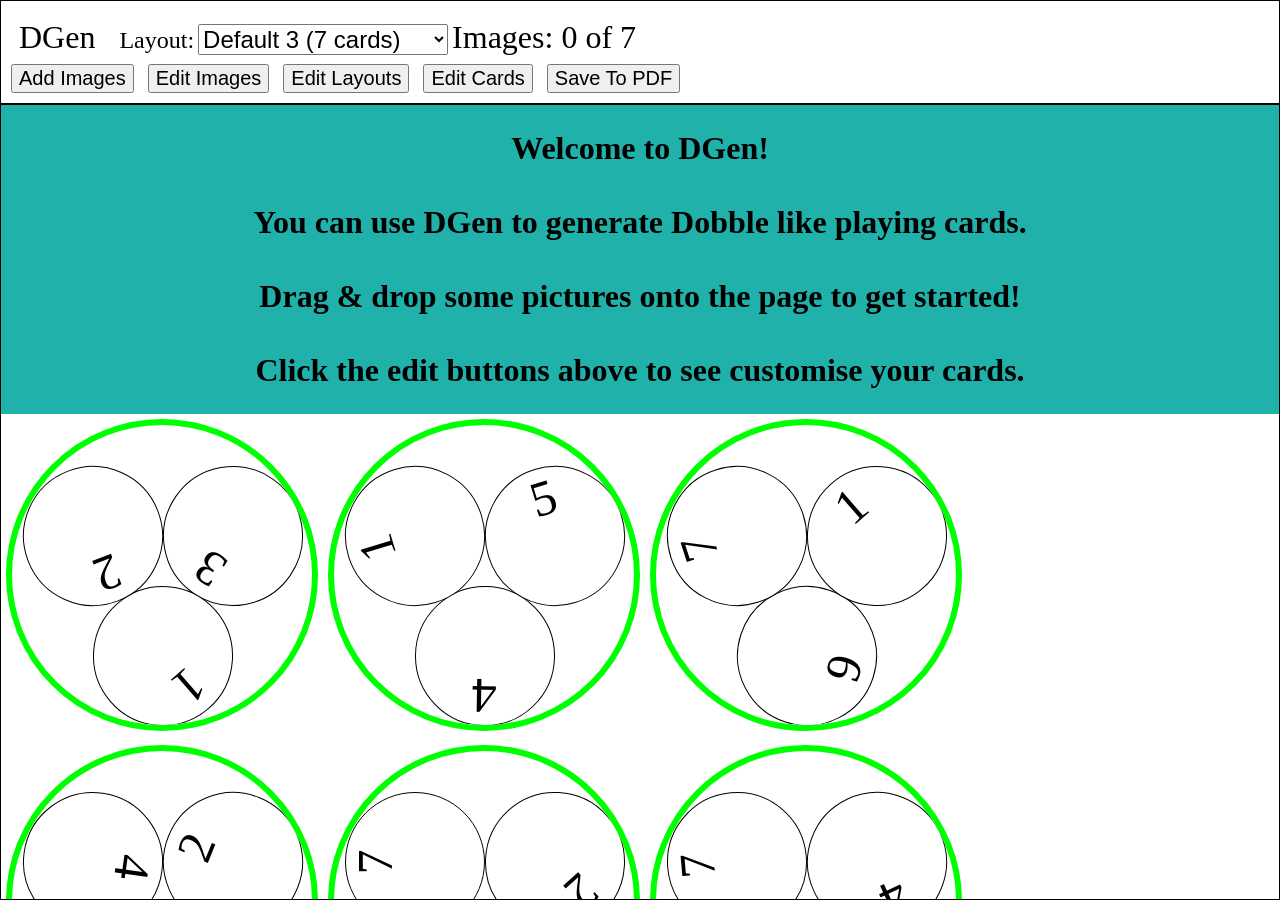
<file: docs/index.html>
<!DOCTYPE html>
<html>
  <head>
    <title>DGen</title>
    <link rel="stylesheet" href="https://use.fontawesome.com/releases/v5.0.12/css/all.css" integrity="sha384-G0fIWCsCzJIMAVNQPfjH08cyYaUtMwjJwqiRKxxE/rx96Uroj1BtIQ6MLJuheaO9" crossorigin="anonymous">
    <link rel="stylesheet" type="text/css" href="css/site.css">
    <script src="https://code.jquery.com/jquery-3.7.1.slim.min.js" integrity="sha256-kmHvs0B+OpCW5GVHUNjv9rOmY0IvSIRcf7zGUDTDQM8=" crossorigin="anonymous"></script>
    <script type="text/javascript" src="js/settings.js"></script>
    <script type="text/javascript" src="js/site.js"></script>
  </head>
  <body>
    <div id="box_container">
      <div id="top">
        <span class="title">DGen</span>

        <label for="layout_input">Layout:</label>
        <select id="layout_input"></select>

        <span id="image_count">
          Images: <span class="added">?</span> of <span class="required">?</span>
        </span>

        <br/>

        <button id="add_images">Add Images</button>
        <input id="image_input" type="file" multiple>

        <button id="edit_images">Edit Images</button>
        <button id="edit_layouts">Edit Layouts</button>
        <button id="edit_card_settings">Edit Cards</button>

        <!-- <button id="import_export">Import/Export</button> -->

        <button id="show_print">Save To PDF</button>

      </div>

      <div id="main">
        <div id="no_images">
          Welcome to DGen!
          <br/>
          <br/>
          You can use DGen to generate Dobble like playing cards.
          <br/>
          <br/>
          Drag &amp; drop some pictures onto the page to get started!
          <br/>
          <br/>
          Click the edit buttons above to see customise your cards.
        </div>

        <div id="cards"></div>
      </div>
    </div>


    <div id="images_overlay" class="overlay">
      <span class="buttons big_button close_overlay">
        <i class="far fa-times-circle"></i>
      </span>
      <h1>Images</h1>
      <div id="images"></div>
    </div>

    <div id="edit_image_overlay" class="overlay">
      <span class="settings_container">
        Image Zoom: <span class="zoom_caption"></span>x
        <br/>
        <input type="range" min="0.1" max="5" step="0.01" class="zoom_input">
        <br/>
        <br/>
        Background colour: <input type="color" class="background_color">
        <br/>
        <br/>
        <button class="apply">Save Changes</button>
        <br/>
        <br/>
        <button class="cancel">Cancel Changes</button>
      </span>
      <span class="edit_image"></span>
    </div>


    <div id="layouts_overlay" class="overlay">
      <span class="buttons big_button close_overlay">
        <i class="far fa-times-circle"></i>
      </span>
      <h1>Layouts</h1>
      <div id="layouts"></div>
    </div>

    <div id="edit_layout_overlay" class="overlay">
      <span class="settings_container">
        Name: <input type="text" class="name"/>
        <br/>
        <br/>
        Zoom:<br/>
        <span class="zoom_container"></span>
        <br/>
        <br/>
        <button class="apply">Save Changes</button>
        <br/>
        <br/>
        <button class="cancel">Cancel Changes</button>
      </span>
      <span class="edit_layout"></span>
    </div>


    <div id="card_settings_overlay" class="overlay">
      <span class="buttons big_button close_overlay">
        <i class="far fa-times-circle"></i>
      </span>
      <h1>Cards Settings</h1>
      <span class="settings_container">
        <input type="number" id="card_radius" min="100" max="1000" step="25">
        <label for="card_radius">Card Radius</label>
        <br/>

        <input type="number" id="card_border_thickness" min="1" max="20">
        <label for="card_border_thickness">Border Thickness</label>
        <br/>

        <input type="color" id="card_border_color">
        <label for="card_border_color">Border Colour</label>
        <br/>

        <input type="color" id="card_background_color">
        <label for="card_background_color">Background Colour</label>
      </span>
    </div>


    <div id="import_export_overlay" class="overlay">
      <span class="buttons big_button close_overlay">
        <i class="far fa-times-circle"></i>
      </span>
      <h1>Import / Export</h1>
      <span class="settings_container">
        <textarea id="import_export_text"></textarea>
        <button id="import_button">Import</button>

        <ol>
          <li>Copy the text from the box above</li>
          <li>Email it to yourself</li>
          <li>Paste the text into the box above</li>
          <li>Click the 'Import' button</li>
        </ol>
      </span>
    </div>


    <div id="print_overlay" class="overlay">
      <span class="buttons big_button close_overlay">
        <i class="far fa-times-circle"></i>
      </span>
      <h1>Saving to PDF</h1>
      <span class="print_instructions">
        To save the cards as a PDF (so you can e.g. email them to someone), you can:
        <ol>
          <li>Make sure you are using the <b>Chrome</b> browser<sup>*</sup>!</li>
          <li>Click the print button below</li>
          <li>The print dialog should popup</li>
          <li>
            Check the "Destination" on the left says "Save as PDF"
            <ul><li>If not, click "Change" and select "ave as PDF"</li></ul>
          </li>
          <li>Click "Save"</li>
          <li>Choose where you want to save your PDF & what to call it</li>
          <li>Click "Save" again</li>
          <li>You should now have a PDF saved - enjoy playing your new game!</li>
        </ol>

        <button id="print">Print</button>

        <span class="notes">
          <sup>*</sup>This may work in other browsers but I haven't tested them - good luck!
        </span>
      </span>
    </div>


    <div id="drag_overlay" class="overlay">
      Drop images here to add them to the available images!
    </div>
  </body>
</html>
</file>
<file: docs/css/site.css>
/************************\
* Buttons
\************************/

.buttons {
  position: absolute;
  top: 5px;
  right: 5px;
}

.button, .big_button {
  color: white;
  cursor: pointer;

  text-shadow:
    -1px -1px 1px black,
     0px -1px 1px black,
     1px -1px 1px black,
     1px  0px 1px black,
     1px  1px 1px black,
     0px  1px 1px black,
    -1px  1px 1px black,
    -1px  0px 1px black;
}

.button:hover, .big_button:hover {
  color: lightseagreen;
}

.button {
  font-size: 20px;
}

.big_button {
  font-size: 40px;
}


/************************\
* All Images
\************************/

.image {
  height: 100%;
  width: 100%;
  display: block;
  border-radius: 100%;
  overflow: hidden;
  position: relative;
  -webkit-print-color-adjust: exact;
}

.zoom {
  position: absolute;
}

.placeholder {
  border: 1px solid black;
  color: black;
  background-color: white;
}

.placeholder .zoom {
  text-align: center;
  font-size: 50px;
  width: 100%;
  height: 100%;
}


/************************\
* All Cards
\************************/

.card {
  height: 100%;
  width: 100%;
  display: inline-block;
  border-radius: 100%;
  overflow: hidden;
  position: relative;
  margin: 5px;
}


/************************\
* Main Page
\************************/

#box_container {
  display: flex;
  flex-flow: column;

  position: absolute;
  top: 0px;
  bottom: 0px;
  left: 0px;
  right: 0px;

}

#top {
  flex: 0 1 auto;
  border: 1px solid black;
  padding: 10px;
}

#top .title {
  font-size: 32px;
  padding: 8px;
  display: inline-block;
  padding-right: 20px;
}

#top button {
  font-size: 20px;
  margin-right: 10px;
}

#top label {
  font-size: 24px;
}

#layout_input {
  font-size: 24px;
  width: 250px;
}

#image_input {
  display: none;
}

#no_images {
  display: none;
  padding: 25px;
  font-size: 32px;
  text-align: center;
  font-weight: bold;
  background-color: lightseagreen;
}

#main {
  flex: 1 1 auto;
  border: 1px solid black;
  overflow: scroll;
}

#image_count {
  font-size: 32px;
}


/************************\
* Overlays
\************************/

.overlay {
  display: none;
  position: absolute;
  top: 0;
  bottom: 0;
  left: 0;
  right: 0;
  background-color: rgba(0, 0, 0, 0.8);
  color: white;
}

.overlay h1 {
  text-align: center;
}

.settings_container {
  display: inline-block;
  font-size: 30px;
  float: left;
  padding: 10px;
  border: 1px solid white;
  margin: 70px 10px;
  border-radius: 20px;
  text-align: center;
}

.settings_container button {
  font-size: 30px;
}

.zoom_input {
  width: 200px;
}

.zoom_caption {
  width: 52px;
  display: inline-block;
  text-align: left;
}


/************************\
* Image Overlay
\************************/

#images {
  overflow: scroll;
  position: absolute;
  bottom: 0px;
  top: 65px;
}

#images .image_container {
  height: 200px;
  width: 200px;
  padding: 5px;
  position: relative;
  display: inline-block;
  border: 1px solid white;
  border-radius: 15px;
  margin-bottom: 5px;
}

#images .image_container .image {
  border: 1px solid black;
  cursor: pointer;
}


/************************\
* Edit Image Overlay
\************************/

#edit_image_overlay .edit_image {
  display: inline-block;
  height: 500px;
  width: 500px;
  margin-top: 25px;
}

#edit_image_overlay .edit_image .image .zoom {
  cursor: all-scroll;
}


/************************\
* Layout Overlay
\************************/

#layouts {
  overflow: scroll;
  position: absolute;
  bottom: 0px;
  top: 65px;
}

#layouts .card_container {
  width: 200px;
  height: 200px;
  padding: 5px;
  position: relative;
  display: inline-block;
  border: 1px solid white;
  padding-bottom: 35px;
  border-radius: 15px;
  margin: 2px;
  padding-right: 14px;
}

#layouts .card_container .name {
  max-width: 100%;
  overflow: hidden;
  display: inline-block;
  white-space: nowrap;
}

#layouts .card_container .card {
  width: 100%;
  height: 100%;
  background-color: white;
  border: 1px solid black;
}


/************************\
* Edit Layout Overlay
\************************/

#edit_layout_overlay .edit_layout {
  display: inline-block;
  margin: auto;
  height: 500px;
  width: 500px;
  margin-top: 25px;
}

#edit_layout_overlay .edit_layout .card {
  background-color: white;
  color: black;
  border: 1px solid black;
}

#edit_layout_overlay .edit_layout .card .zoom {
  cursor: all-scroll;
}

#edit_layout_overlay .layout_zoom {
  display: block;
}

#edit_layout_overlay .name {
  font-size: 20px;
}


/************************\
* Import/Export Overlay
\************************/

#import_export_overlay {
  text-align: center;
}

#import_export_overlay .settings_container {
  float: none;
  text-align: left;
}

#import_export_overlay .settings_container textarea {
  display: block;
  width: 100%;
  height: 200px;
}

#import_export_overlay .settings_container button {
  width: 100%;
}


/************************\
* Card Settings Overlay
\************************/

#card_settings_overlay {
  text-align: center;
}

#card_settings_overlay .settings_container {
  float: none;
  text-align: left;
}

#card_settings_overlay .settings_container input {
  width: 60px;
}

/************************\
* Drag Overlay
\************************/

#drag_overlay {
  text-align: center;
  font-size: 40px;
  padding-top: 40%;
}


/************************\
* Printing
\************************/


#print_overlay {
  text-align: center;
}

#print_overlay .print_instructions {
  text-align: left;
  background-color: white;
  font-size: 18px;
  border-radius: 20px;
  display: inline-block;
  padding: 10px;
  color: black;
}

#print_overlay .print_instructions sup {
  font-size: small;
}

#print_overlay .print_instructions button {
  font-size: 30px;
  display: block;
  margin: 10px auto;
}

#print_overlay .print_instructions .notes {
  font-size: 12px;
}

@media print {
  #box_container {
    position: unset;
  }

  #top, .overlay {
    display: none !important;
  }

  #main {
    border: none;
  }
}
</file>
